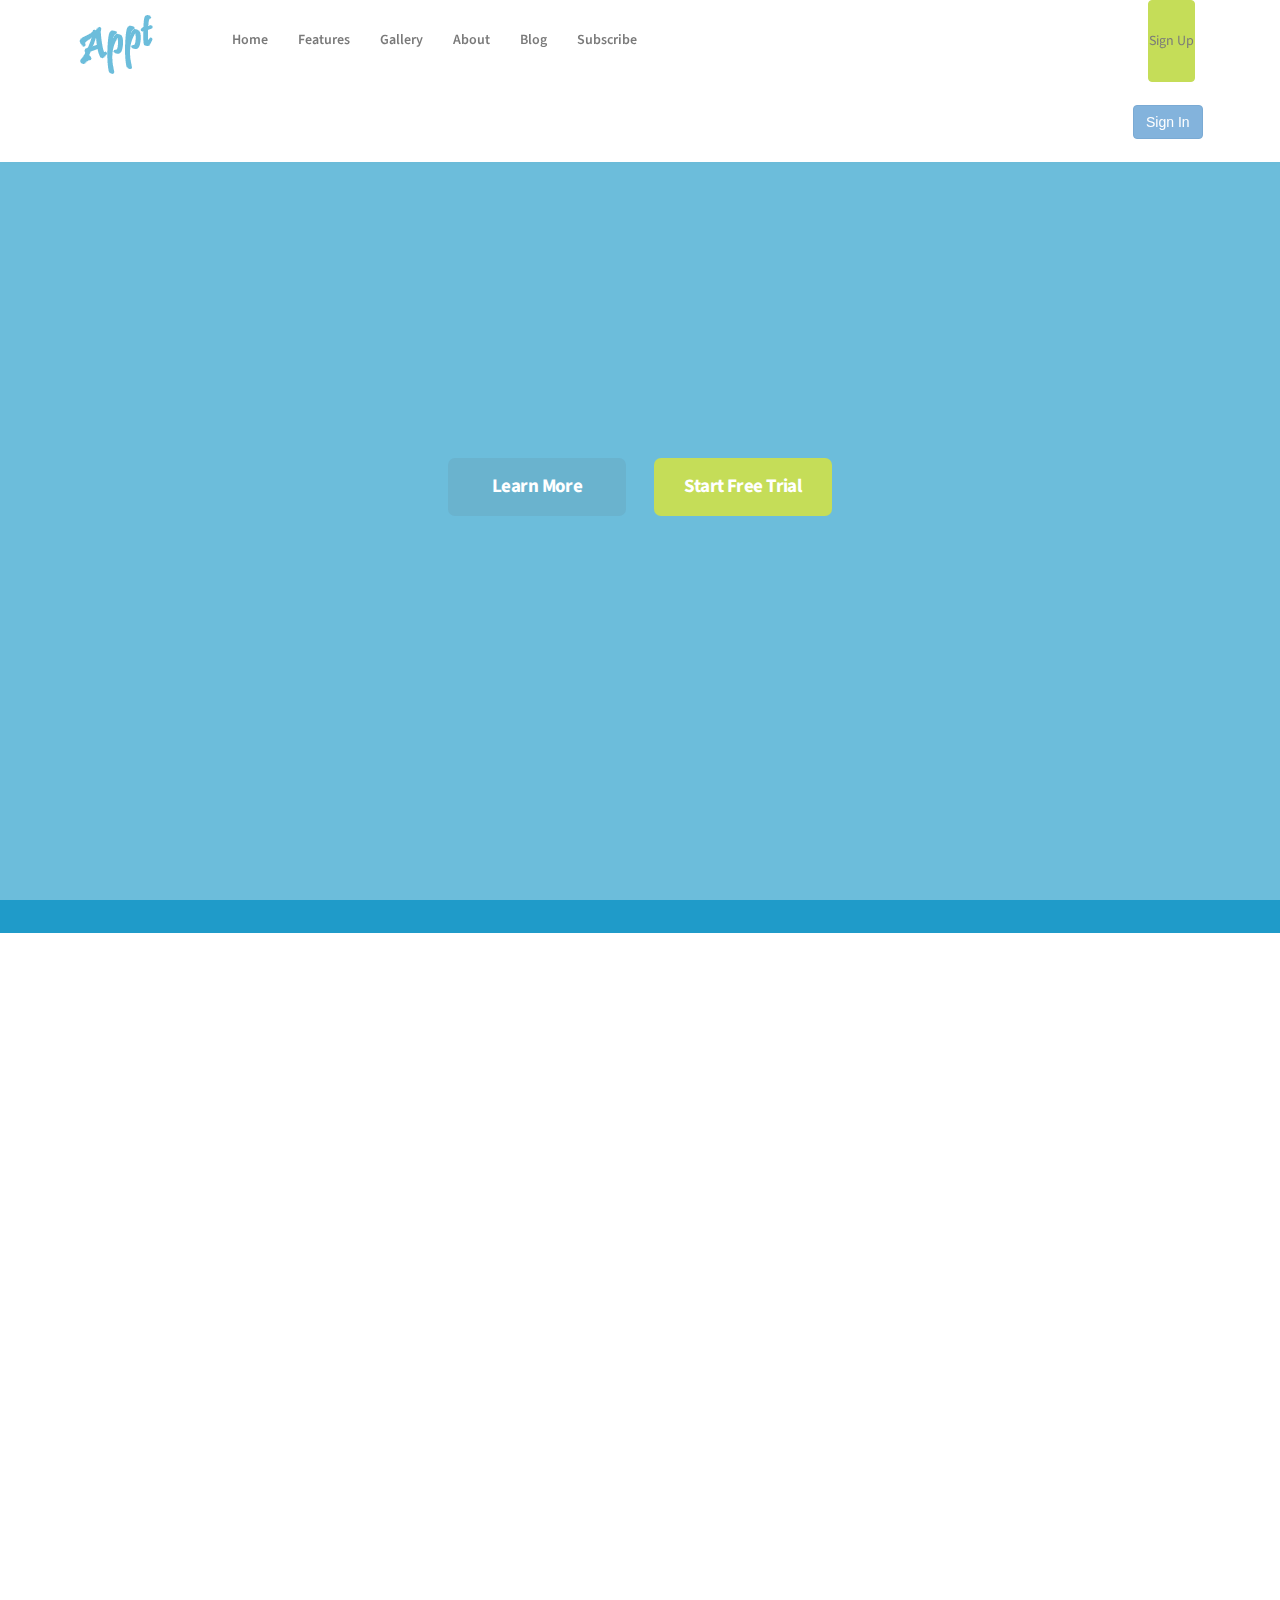
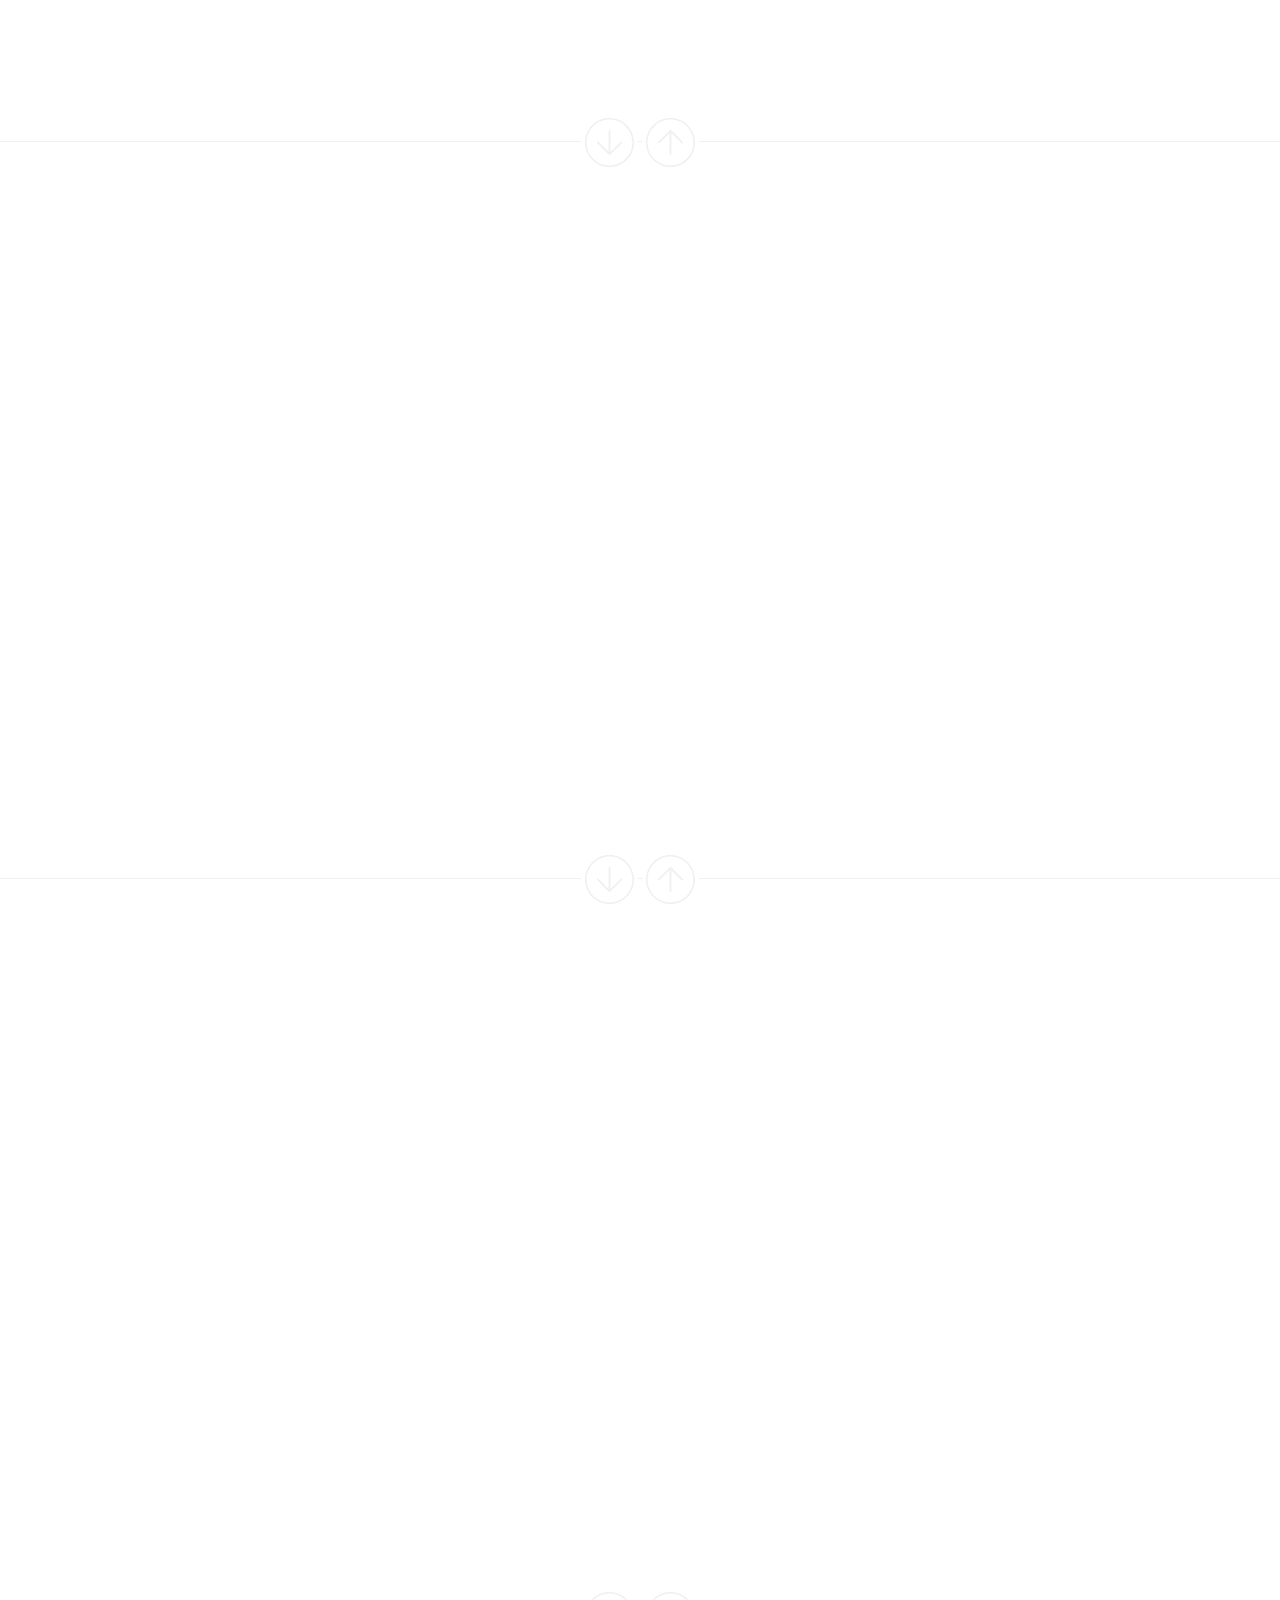
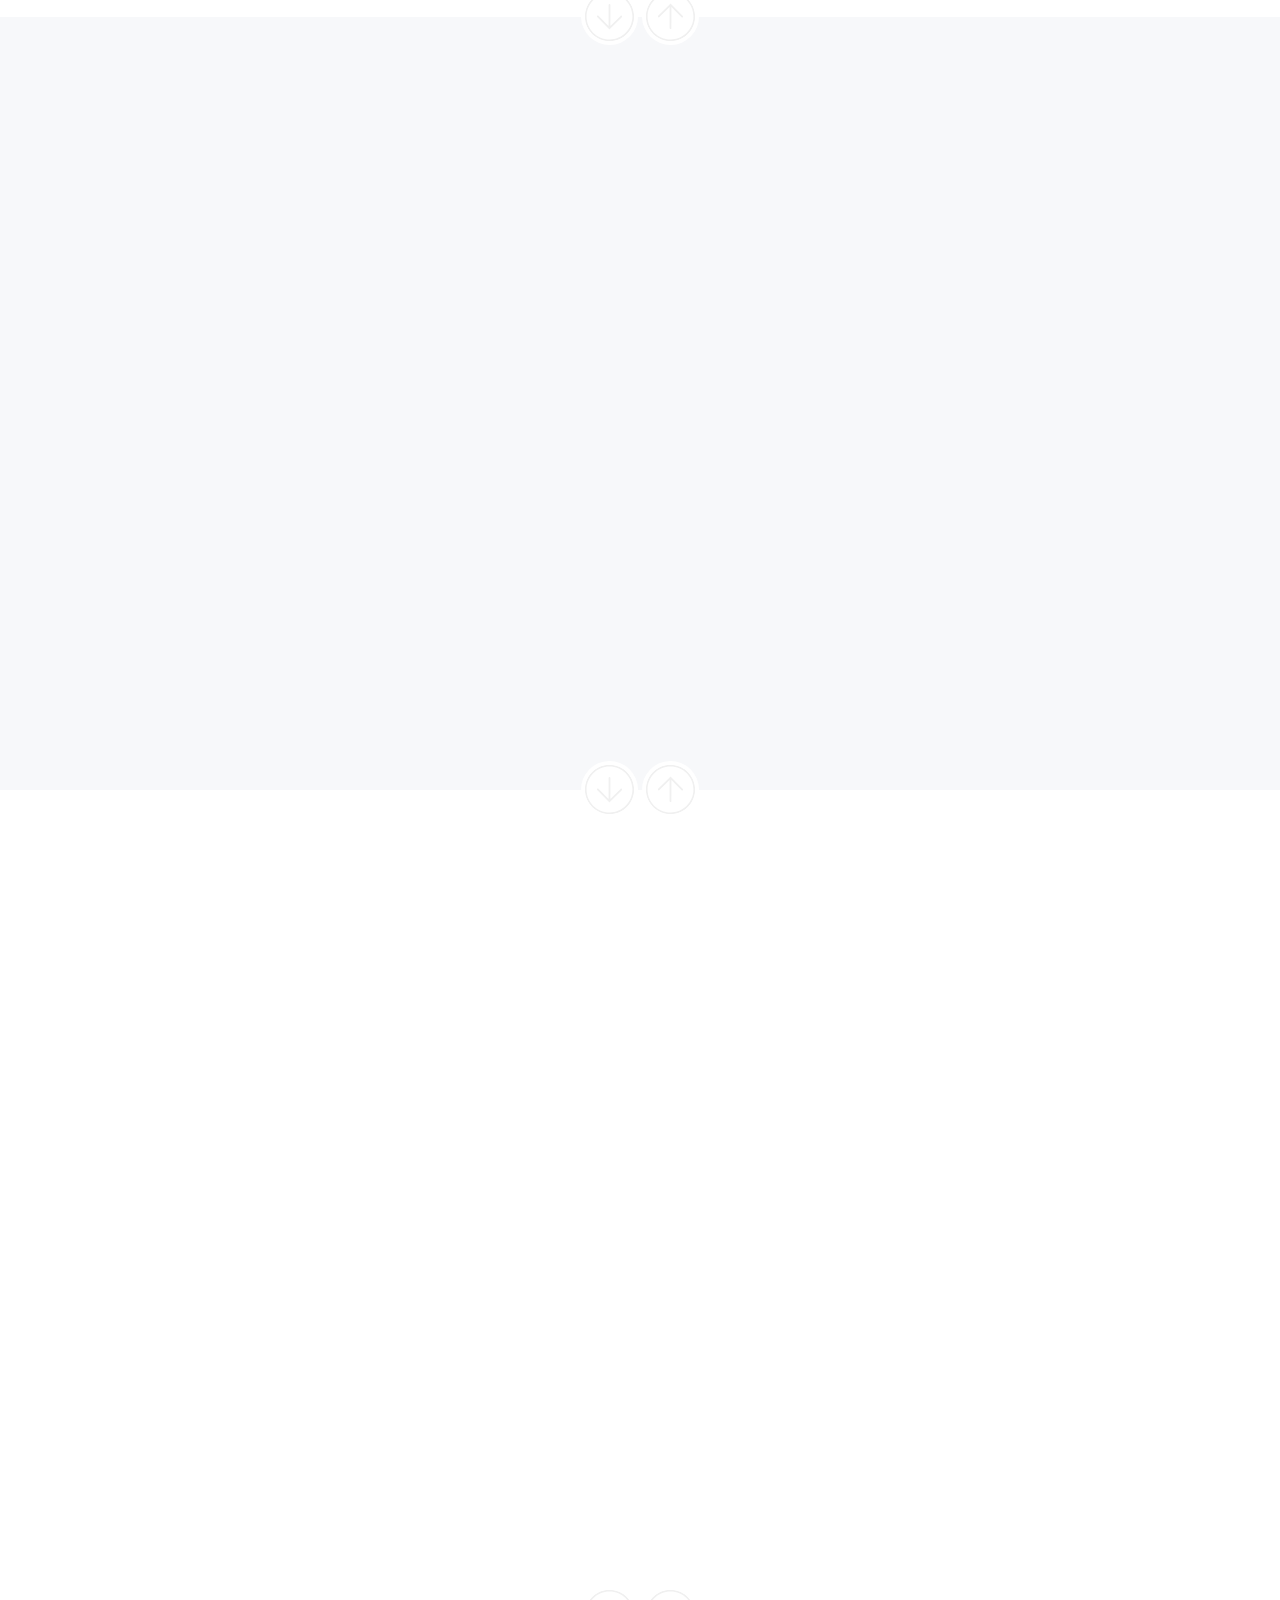
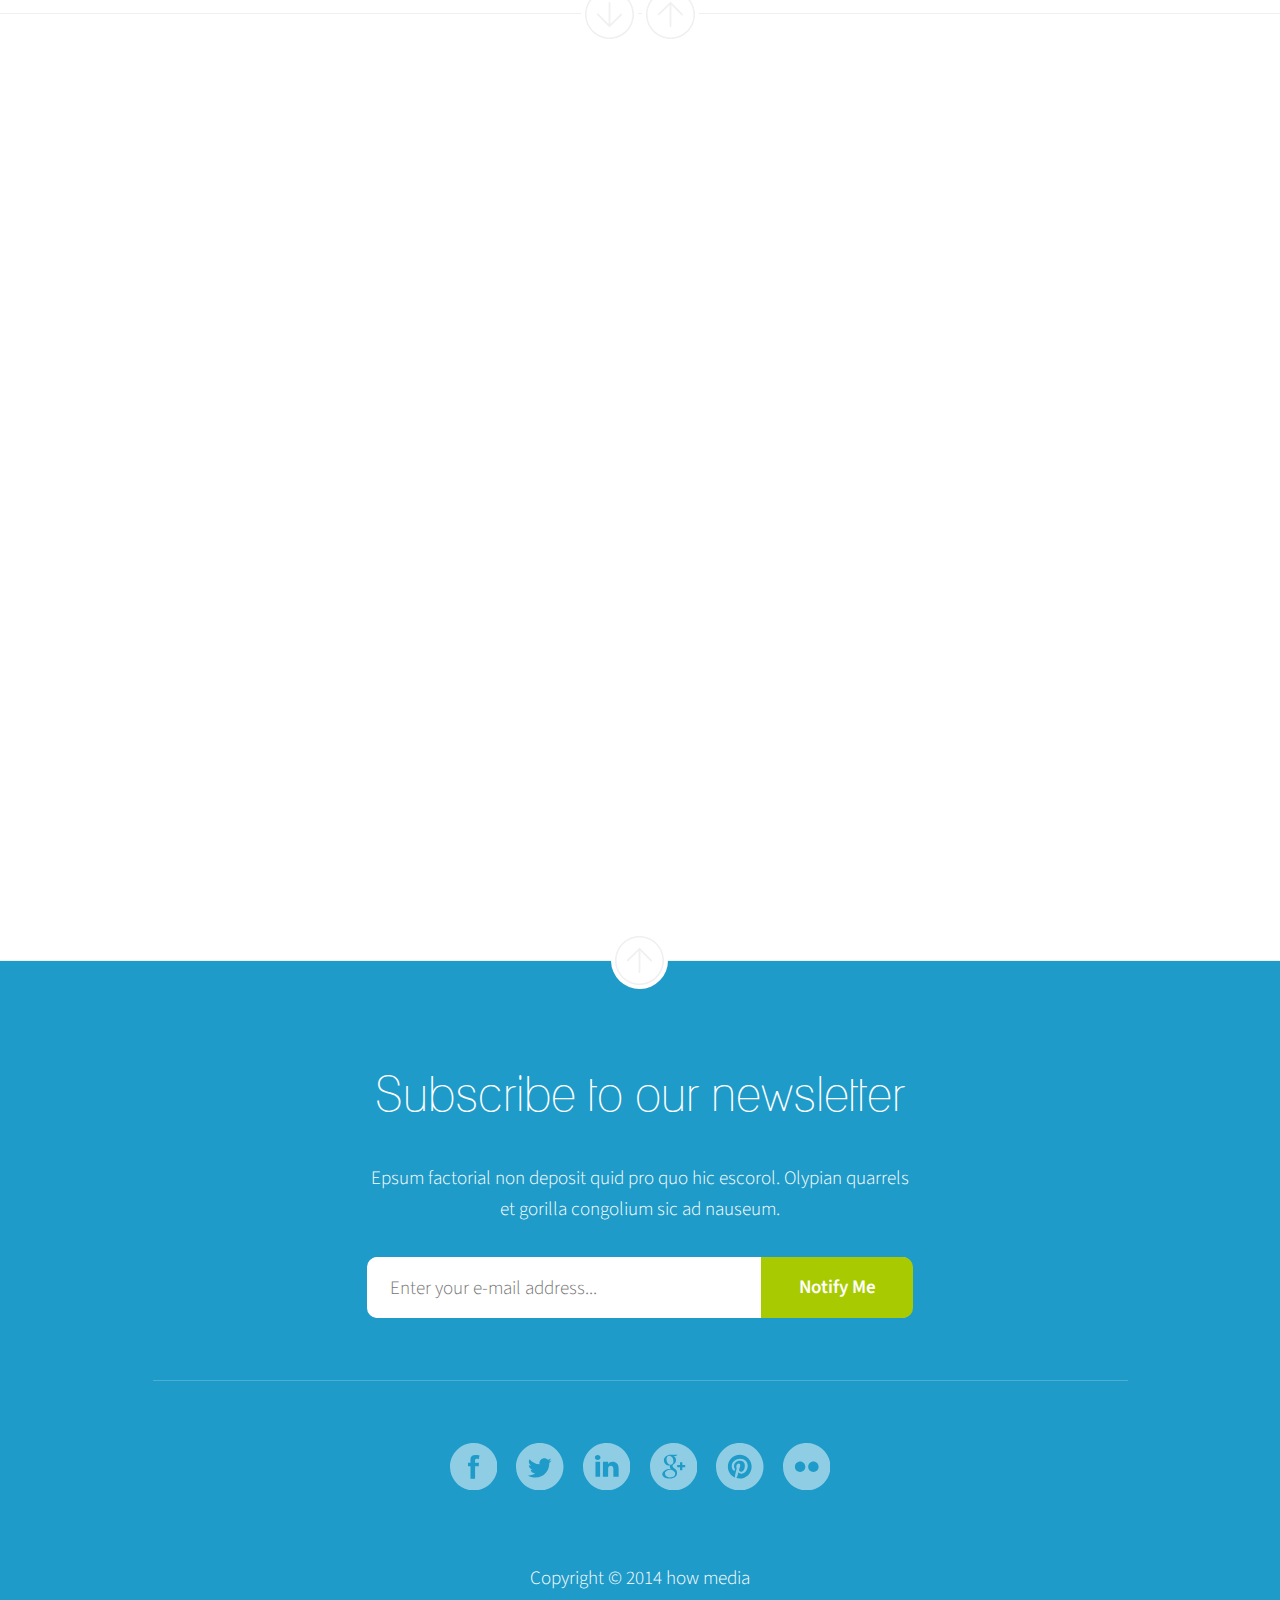
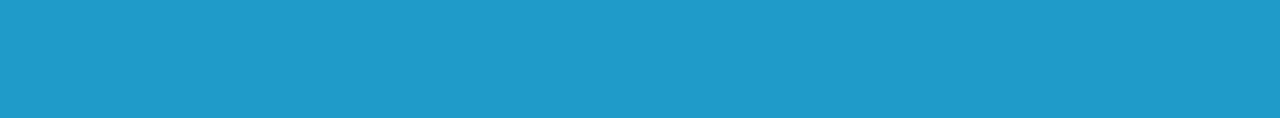
<file: template/index.html>
<!DOCTYPE html>
<html>
<head>
    <title>Appt - Appointment scheduling made simple</title>
    <meta http-equiv="Content-Type" content="text/html; charset=UTF-8"/>  
    <meta name="viewport" content="width=device-width, initial-scale=1, maximum-scale=1">
    
    <!-- CSS Files comes here -->
    <link href="css/bootstrap.css" rel="stylesheet" media="screen">
    <link href="css/style.css" rel="stylesheet" media="screen">
    <link href="css/animate.css" rel="stylesheet" media="screen">
    <link href="css/owl.carousel.css" rel="stylesheet" media="screen">
    <link href="css/owl.theme.css" rel="stylesheet" media="screen">
    <link href="css/nivo-lightbox.css" rel="stylesheet" media="screen">
    <link href="css/nivo_lightbox_themes/default/default.css" rel="stylesheet" media="screen">
    <link href="css/colors/green.css" rel="stylesheet" media="screen">
    <link href="css/responsive.css" rel="stylesheet" media="screen">
    
    <!-- Google fonts -->
    <link href="http://fonts.googleapis.com/css?family=Source+Sans+Pro:200,300,400,600,700,900,200italic,300italic,400italic,600italic,700italic,900italic" rel="stylesheet" type="text/css">
    
    <!-- Modernizer and IE specyfic files -->  
    <script src="js/modernizr.custom.js"></script>
      
    <!-- HTML5 shim and Respond.js IE8 support of HTML5 elements and media queries -->
    <!--[if lt IE 9]>
      <script src="js/html5shiv.js"></script>
      <script src="js/respond.min.js"></script>
    <![endif]-->
    
    <!--[if IE 9]>
     <link href="css/ie.css" rel="stylesheet" media="screen">
    <![endif]-->
    
    <!-- HTML5 shim and Respond.js IE8 support of HTML5 elements and media queries -->
    <!--[if lt IE 9]>
     <script src="js/html5shiv.js"></script>
     <script src="js/respond.min.js"></script>
     <![endif]-->
    
    <!--[if IE 9]>
     <link href="css/ie.css" rel="stylesheet" media="screen">
     <![endif]-->
    
  </head>
  

  <body>

    <!--###############################-->
    <!--PRELOADER #####################-->
    <!--###############################-->
    
    <div id="preloader">
        <div id="status">
            <div class="spinner">
                <div class="bounce1"></div>
                <div class="bounce2"></div>
                <div class="bounce3"></div>
            </div>
        </div>
    </div>

    <!-- Start Header
    ================================================== -->
    <header id="header" class="navbar navbar-inverse navbar-fixed-top" role="banner">
      <div class="container">
        <div class="navbar-header">
          <button class="navbar-toggle" type="button" data-toggle="collapse" data-target=".bs-navbar-collapse">
            <span class="sr-only">Toggle navigation</span>
            <span class="icon-bar"></span>
            <span class="icon-bar"></span>
            <span class="icon-bar"></span>
          </button>
          <!-- Your Logo -->
          <a href="#" class="navbar-brand"><img src="images/logo_dark.png" alt="" /></a>
        </div>
        <!-- Start Navigation -->
        <nav class="collapse navbar-collapse bs-navbar-collapse" role="navigation">
          <ul class="nav navbar-nav">
            <li>
              <a href="#" id="home_link">Home</a>
            </li>
            <li>
              <a href="#features" id="features_link">Features</a>
            </li>
            <li>
              <a href="#gallery">Gallery</a>
            </li>
            <li>
              <a href="#text">About</a>
            </li>
            <li>
              <a href="#" id="blog_link">Blog</a>
            </li>
            <li>
              <a href="#" id="newsletter_link">Subscribe</a>
            </li>
          </ul>
          <ul class="nav navbar-nav navbar-right hidden-sm">
            <li>
            <a href="signup.html" class="btn btn-success">Sign Up</a>
              <button type="button" class="btn btn-primary">Sign In</button>
            </li>
          </ul>
        </nav>
      </div>
    </header>
    <!-- ==================================================
    End Header -->


    <!--###############################-->
    <!--HOME ##########################-->
    <!--###############################-->

    <section id="home">
    <div class="container">
        <div class="row">
            <div id="homescreen" class="col-sm-10 col-sm-offset-1 col-md-10 col-md-offset-1 col-lg-10 col-lg-offset-1">
                 <div id="logo"><a href="#home"><img src="images/logo.png" alt="logo"></a></div>
                 <div id="logo_header"><h5>Appointments made simple</h5></div>
                 <div id="slogan"><h1>Appt is an easy, online appointment scheduler for your business.</h1></div>
                 <a href="#" class="cta1" id="button_more">Learn More</a>
                 <a href="#" class="cta2" id="button_download">Start Free Trial</a>
                 <img src="images/homescreen.png" class="img-responsive" id="home_image" alt="img">
            </div> <div class="clearfix"></div>
        </div>
    </div>
    </section>
    
    
    <!--###############################-->
    <!--ABOUT #########################-->
    <!--###############################-->
    
    <section id="about">
        <div class="container">
            
            <div class="row" id="about_intro">
                <div class="col-sm-6 col-sm-offset-3 col-md-6 col-md-offset-3 col-lg-6 col-lg-offset-3" >
                    
                    <h2>Built for simplicity</h2>
                    <p>We've made Appt as easy to use as possible, allowing you to concentrate on the most important aspects of your business.</p>
                    
                </div>
            </div>
            
            <div class="row" >
                
                <div class="col-sm-4 col-md-4 col-lg-4" id="service_1">
                    <svg viewBox="0 0 32 32" class="services_icon"><use xlink:href="#globe"></use></svg>
                    <h3>Book Anywhere</h3>
                    <p>Epsum factorial non deposit quid pro quo hic escorol. Olypian quarrels et gorilla congolium sic ad nauseum.
                    </p>
                </div>
                
                <div class="col-sm-4 col-md-4 col-lg-4" id="service_2">
                    <svg viewBox="0 0 32 32" class="services_icon"><use xlink:href="#speed"></use></svg>
                    <h3>Save Time</h3>
                    <p>Epsum factorial non deposit quid pro quo hic escorol. Olypian quarrels et gorilla congolium sic ad nauseum.
                    </p>
                </div>
                
                <div class="col-sm-4 col-md-4 col-lg-4" id="service_3">
                    <svg viewBox="0 0 32 32" class="services_icon"><use xlink:href="#alarm-clock"></use></svg>
                    <h3>Reduce No Shows</h3>
                    <p>Epsum factorial non deposit quid pro quo hic escorol. Olypian quarrels et gorilla congolium sic ad nauseum.
                    </p>
                </div>
                
            </div>
    
        </div>
    </section>
    
    
    <!--Arrows-->
    <section class="arrows_box">
    <div class="arrows">
        <svg viewBox="0 0 32 32" class="arrow_down" id="about_arrow_next">
            <use xlink:href="#right-arrow"></use></svg>
        <svg viewBox="0 0 32 32" class="arrow_up" id="about_arrow_back">
            <use xlink:href="#left-arrow"></use></svg>
    </div>
    </section>
    <!--######-->


    <!--###############################-->
    <!--Features 1 ####################-->
    <!--###############################-->
    
    <section id="features_1">
        <div class="container">
            <div class="row"  >
                <div class="col-sm-6 col-md-6  col-lg-6">
                  <img src="images/features1b.png" class="img-responsive image_back" id="features1a_image" alt="img">
                  <img src="images/features1a.png" class="img-responsive image_front" id="features1b_image" alt="img">
                </div>
                
                <div class="col-sm-6 col-md-6 col-lg-6" id="features_1_content">
                    <h2>Detailed documentation</h2>
                    <p>Epsum factorial non deposit quid pro quo hic escorol. Olypian quarrels et gorilla congolium sic ad nauseum.
                    </p>
                    <div class="feature">
                        <svg viewBox="0 0 32 32" class="feature_icon">
                        <use xlink:href="#graph-pie1"></use></svg>
                        <div>
                            <h4>Beautiful, modern design</h4>
                            <p>Epsum factorial non deposit quid pro quo<br>hic escorol.</p>
                        </div>
                    </div>
                    
                    <div class="feature">
                        <svg viewBox="0 0 32 32" class="feature_icon">
                            <use xlink:href="#joystick"></use></svg>
                        <div>
                            <h4>Easy to set up</h4>
                            <p>Epsum factorial non depositquid pro quo<br>hic escorol.</p>
                        </div>
                    </div>


                </div>
                
            </div>
            
        </div>
       
    </section>

    <!--Arrows-->
    <section class="arrows_box">
        <div class="arrows">
            <svg viewBox="0 0 32 32" class="arrow_down" id="features_1_arrow_next">
                <use xlink:href="#right-arrow"></use></svg>
            <svg viewBox="0 0 32 32" class="arrow_up" id="features_1_arrow_back">
                <use xlink:href="#left-arrow"></use></svg>
        </div>
    </section>
    <!--######-->
    

    <!--###############################-->
    <!--Features 2 ####################-->
    <!--###############################-->

    <section id="features_2">
        <div class="container">
            <div class="row">
                
                <div class="col-sm-6 col-md-6 col-lg-6" id="features_2_content">
                    <h2>All you want from an app</h2>
                    <p>Epsum factorial non deposit quid pro quo hic escorol. Olypian quarrels et gorilla congolium sic ad nauseum.
                    </p>
                    <div class="feature">
                        <svg viewBox="0 0 32 32" class="feature_icon">
                            <use xlink:href="#ribbon"></use></svg>
                        <div>
                            <h4>Video background</h4>
                            <p>Epsum factorial non deposit quid pro quo<br>hic escorol.</p>
                        </div>
                    </div>
                    
                    <div class="feature">
                        <svg viewBox="0 0 32 32" class="feature_icon">
                            <use xlink:href="#rotate"></use></svg>
                        <div>
                            <h4>Cool animations</h4>
                            <p>Epsum factorial non depositquid pro quo<br>hic escorol.</p>
                        </div>
                    </div>
                    
                </div>
                
                
                <div class="col-sm-6 col-md-6  col-lg-6" >
                    <img src="images/features2b.png" class="img-responsive image_back" id="features2a_image" alt="img">
                    <img src="images/features2a.png" class="img-responsive image_front" id="features2b_image" alt="img">
                </div>

            </div>
            
        </div>
        
    </section>


    <!--Arrows-->
    <section class="arrows_box arrows_no_border">
        <div class="arrows">
            <svg viewBox="0 0 32 32" class="arrow_down" id="features_2_arrow_next">
                <use xlink:href="#right-arrow"></use></svg>
            <svg viewBox="0 0 32 32" class="arrow_up" id="features_2_arrow_back">
                <use xlink:href="#left-arrow"></use></svg>
        </div>
    </section>
    <!--######-->


    <!--###############################-->
    <!--Features 3 ####################-->
    <!--###############################-->

    <section id="features_3">
        <div class="container">
            <div class="row" id="features_3_intro">
                <div class="col-sm-6 col-sm-offset-3 col-md-6 col-md-offset-3 col-lg-6 col-lg-offset-3" >
                    <h2>Awesome Features</h2>
                    <p>Epsum factorial non deposit quid pro quo hic escorol. Olypian quarrels et gorilla congolium sic ad nauseum.
                    </p>
                </div>
            </div>
            
            <div class="row" >
                <div class="col-sm-4 col-md-4 ol-lg-4" id="features_3_content_left">
                    
                    <div class="feature">
                        <h4>Awesome Features</h4>
                        <p>Epsum factorial non deposit quid pro quo hic escorol. Olypian quarrels et gorilla congolium sic ad nauseum.
                        </p>
                    </div>
                    
                    <div class="feature">
                        <h4>Awesome Features</h4>
                        <p>Epsum factorial non deposit quid pro quo hic escorol. Olypian quarrels et gorilla congolium sic ad nauseum.
                        </p>
                    </div>
                    
                </div>
            
                <div class="col-sm-4 col-md-4 ol-lg-4" id="features_3_content_center">
                    <img src="images/features3.png" class="img-responsive" id="features3_image" alt="img">
                </div>

                <div class="col-sm-4 col-md-4 ol-lg-4" id="features_3_content_right">
                    
                    <div class="feature">
                        <h4>Awesome Features</h4>
                        <p>Epsum factorial non deposit quid pro quo hic escorol. Olypian quarrels et gorilla congolium sic ad nauseum.
                        </p>
                    </div>
                    
                    <div class="feature">
                        <h4>Awesome Features</h4>
                        <p>Epsum factorial non deposit quid pro quo hic escorol. Olypian quarrels et gorilla congolium sic ad nauseum.
                        </p>
                    </div>
                    
                </div>
           
            </div>
            
        </div>
    </section>


    <!--Arrows - version with custom background color to match section above-->
    <section class="arrows_box arrows_box_bg arrows_no_border">
        <div class="arrows">
            <svg viewBox="0 0 32 32" class="arrow_down" id="features_3_arrow_next">
                <use xlink:href="#right-arrow"></use></svg>
            <svg viewBox="0 0 32 32" class="arrow_up" id="features_3_arrow_back">
                <use xlink:href="#left-arrow"></use></svg>
        </div>
    </section>
    <!--######-->


    <!--###############################-->
    <!--Gallery #######################-->
    <!--###############################-->

    <section id="gallery">
        <div class="container">
            <div class="row" id="gallery_intro">
                <div class="col-sm-6 col-sm-offset-3 col-md-6 col-md-offset-3 col-lg-6 col-lg-offset-3" >
                    
                    <h2>Screenshots Gallery</h2>
                    <p>Epsum factorial non deposit quid pro quo hic escorol. Olypian quarrels et gorilla congolium sic ad nauseum.
                    </p>
                    
                </div>
            </div>
            
            <div class="row" id="gallery_carousel">
                <div class="col-sm-12 col-md-12 col-lg-12" >
                    <div id="owl-gallery" class="owl-carousel">
                        <div class="item"><a href="images/gallery1.jpg" data-lightbox-gallery="gallery1" data-lightbox-hidpi="images/gallery1@2x.jpg"><img src="images/gallery1.jpg" class="img-responsive img-rounded" alt="img"></a></div>
                        <div class="item"><a href="images/gallery2.jpg" data-lightbox-gallery="gallery1" data-lightbox-hidpi="images/gallery2@2x.jpg"><img src="images/gallery2.jpg" class="img-responsive img-rounded" alt="img"></a></div>
                        <div class="item"><a href="images/gallery3.jpg" data-lightbox-gallery="gallery1" data-lightbox-hidpi="images/gallery3@2x.jpg"><img src="images/gallery3.jpg" class="img-responsive img-rounded" alt="img"></a></div>
                        <div class="item"><a href="images/gallery4.jpg" data-lightbox-gallery="gallery1" data-lightbox-hidpi="images/gallery4@2x.jpg"><img src="images/gallery4.jpg" class="img-responsive img-rounded" alt="img"></a></div>
                        <div class="item"><a href="images/gallery5.jpg" data-lightbox-gallery="gallery1" data-lightbox-hidpi="images/gallery5@2x.jpg"><img src="images/gallery5.jpg" class="img-responsive img-rounded" alt="img"></a></div>
                        <div class="item"><a href="images/gallery6.jpg" data-lightbox-gallery="gallery1" data-lightbox-hidpi="images/gallery6@2x.jpg"><img src="images/gallery6.jpg" class="img-responsive img-rounded" alt="img"></a></div>
                        <div class="item"><a href="images/gallery7.jpg" data-lightbox-gallery="gallery1" data-lightbox-hidpi="images/gallery7@2x.jpg"><img src="images/gallery7.jpg" class="img-responsive img-rounded" alt="img"></a></div>
                        <div class="item"><a href="images/gallery8.jpg" data-lightbox-gallery="gallery1" data-lightbox-hidpi="images/gallery8@2x.jpg"><img src="images/gallery8.jpg" class="img-responsive img-rounded" alt="img"></a></div>
                        <div class="item"><a href="images/gallery9.jpg" data-lightbox-gallery="gallery1" data-lightbox-hidpi="images/gallery9@2x.jpg"><img src="images/gallery9.jpg" class="img-responsive img-rounded" alt="img"></a></div>
                        <div class="item"><a href="images/gallery10.jpg" data-lightbox-gallery="gallery1" data-lightbox-hidpi="images/gallery10@2x.jpg"><img src="images/gallery10.jpg" class="img-responsive img-rounded" alt="img"></a></div>
                    </div>
                </div>
            </div>
            
        </div>
    </section>
    
    
    <!--Arrows-->
    <section class="arrows_box">
        <div class="arrows">
            <svg viewBox="0 0 32 32" class="arrow_down" id="gallery_arrow_next">
                <use xlink:href="#right-arrow"></use></svg>
            <svg viewBox="0 0 32 32" class="arrow_up" id="gallery_arrow_back">
                <use xlink:href="#left-arrow"></use></svg>
        </div>
    </section>
    <!--######-->
    
    
    <!--###############################-->
    <!--Dev Blog ######################-->
    <!--###############################-->
    
    <section id="dev_blog">
        <div class="container">
            <div class="row" id="dev_blog_intro">
                <div class="col-sm-6 col-sm-offset-3 col-md-6 col-md-offset-3 col-lg-6 col-lg-offset-3" >
                    
                    <h2>Appt Blog</h2>
                    <p>Read Appt news, insights and general nonesence here.</p>
                    
                </div>
                
            </div>
            <div class="row" id="dev_blog_content">
                <div class="col-sm-10 col-sm-offset-1 col-md-10 col-md-offset-1 col-lg-10 col-lg-offset-1" id="dev_blog_posts">
                    <div class="dev_blog_post">
                        <h3><a href="single_post.html">Interview with Designer: Justin Mezzell</a></h3>
                        <h6>Mat Przegietka&nbsp;&nbsp; • &nbsp;&nbsp;February 6, 2014&nbsp;&nbsp; • &nbsp;&nbsp;5 Comments</h6>
                    </div>
                    
                    <div class="dev_blog_post">
                        <h3><a href="single_post.html">Compact and Elegant Side Menus in Website Designs</a></h3>
                        <h6>Mat Przegietka&nbsp;&nbsp; • &nbsp;&nbsp;February 1, 2014&nbsp;&nbsp; • &nbsp;&nbsp;5 Comments
                        </h6>
                    </div>
                    
                    <div class="dev_blog_post">
                        <h3><a href="single_post.html">Time-Saving Tools and Resources for Freelance Designers</a></h3>
                        <h6>Mat Przegietka&nbsp;&nbsp; • &nbsp;&nbsp;January 20, 2014&nbsp;&nbsp; • &nbsp;&nbsp;2 Comments
                        </h6>
                    </div>
                    
                    
                    
                </div>
                
                <a href="blog.html" class="cta2" id="button_blog">More posts</a>
                
            
            </div>
        </div>
    </section>
    
    
    <!--Arrows - single arrow wersion-->
    <section class="arrows_box">
        <div class="arrow_single">
            <svg viewBox="0 0 32 32" class="arrow_up" id="dev_blog_arrow_back">
                <use xlink:href="#left-arrow"></use></svg>
        </div>
    </section>
    <!--######-->
    
    
    
    <!--###############################-->
    <!--Newsletter and Footer #########-->
    <!--###############################-->
    
    <section id="footer">
        <div class="container">
            <div class="row" id="newsletter">
                <div class="col-sm-6 col-sm-offset-3 col-md-6 col-md-offset-3 col-lg-6 col-lg-offset-3" >
                    
                    <h2>Subscribe to our newsletter</h2>
                    <p>Epsum factorial non deposit quid pro quo hic escorol. Olypian quarrels et gorilla congolium sic ad nauseum.
                    </p>
                    
                    <div id="newsletter_form">
                        <form action="http://www.shegy.nazwa.pl/themeforest/hype/ios/solid/php/send.php" method="post" class="subscribe-form" id="subscribe-form">
                            <input type="email" name="email" class="subscribe-input" placeholder="Enter your e-mail address..."  required>
                                <button type="submit" class="subscribe-submit">Notify Me</button>
                        </form>
                    </div>
                    <div id="preview"></div>
                    
                </div>
            </div>
           
           <div class="row">
               <div class="col-sm-10 col-sm-offset-1 col-md-10 col-md-offset-1 col-lg-10 col-lg-offset-1" id="share">
                   
                   <div id="social_icons">
                       <ul>
                           <li><svg viewBox="0 0 32 32" id="fb_icon" onclick="location.href='#'"><use xlink:href="#facebook"></use></svg></li>
                           <li><svg viewBox="0 0 32 32" id="tw_icon" onclick="location.href='#''"><use xlink:href="#twitter"></use></svg></li>
                           <li><svg viewBox="0 0 32 32" id="in_icon" onclick="location.href='#'"><use xlink:href="#linkedin"></use></svg></li>
                           <li><svg viewBox="0 0 32 32" id="g_icon" onclick="location.href='#'"><use xlink:href="#google-plus"></use></svg></li>
                           <li><svg viewBox="0 0 32 32" id="pin_icon" onclick="location.href='#'"><use xlink:href="#pinterest"></use></svg></li>
                           <li><svg viewBox="0 0 32 32" id="fli_icon" onclick="location.href='#'"><use xlink:href="#flickr"></use></svg></li>
                       </ul>
                   </div>
                   
                   <p>Copyright &copy; 2014 how media</p>
     
               </div>
           </div>
           
        </div>
    </section>

    <!-- JavaScript plugins comes here -->
    <script src="js/jquery-2.0.3.min.js"></script>
    <script src="js/bootstrap.js"></script>
    <script src="js/jquery.easing.min.js"></script>
    <script src="js/jquery.scrollTo.js"></script>
    <script src="js/jquery.form.js"></script>
    <script src="js/main.js"></script>
    <script src="js/retina.js"></script>
    <script src="js/waypoints.min.js"></script>
    <script src="js/owl.carousel.min.js"></script>
    <script src="js/nivo-lightbox.min.js"></script>
    <script type="text/javascript">
        $('document').ready(function(){
                $('#subscribe-form').ajaxForm( {
                target: '#preview',
                success: function() { 
                      $('#subscribe-form').slideUp('slow');
                      $('#preview').css({"opacity":"1"});
                    }
                });
            });
    </script>
    <script>
        var url ='images/icons.svg';
        var c=new XMLHttpRequest(); c.open('GET', url, false); c.setRequestHeader('Content-Type', 'text/xml'); c.send();
        document.body.insertBefore(c.responseXML.firstChild, document.body.firstChild)
    </script>


  </body>
</html>
</file>
<file: template/css/colors/green.css>
/*######################################*/
/*Colors for the template */
/*######################################*/

body {
    background-color: white;
}

#home, #footer {
    background-color: #1f9bc9;
}

.cta1 {
    background-color:#1c8bb5;
}





.subscribe-submit, 
.subscribe-submit:active, 
.spinner > div,
.owl-theme .owl-controls .owl-page.active span,
.owl-theme .owl-controls.clickable .owl-page:hover span,
.cta2 {
    background-color: #a7cb00;
}






#fb_icon:hover,
#tw_icon:hover, 
#in_icon:hover, 
#g_icon:hover, 
#pin_icon:hover, 
#fli_icon:hover,
.services_icon {
    fill:#a7cb00;
}





#fb_icon, 
#tw_icon, 
#in_icon, 
#g_icon, 
#pin_icon, 
#fli_icon {
    fill: rgba(255,255,255,0.5);
}





#preview {
    background-color:#fffcd2;
}

h3 {
    color:black;
}

h4 {
    color:#a7cb00;
}

.feature_icon {
    fill:#d8d8d8;
}

.arrow_up,
.arrow_down {
    fill:#f0f0f0;
}

.arrow_down:hover,
.arrow_up:hover {
    fill:#dddddd;
}

#features_3, .arrows_box_bg {
    background-color:#f7f8fa;
}

.owl-theme .owl-controls .owl-page span{
	background-color: #d8d8d8;
}





#blog_header{
    background-color: #1f9bc9;
}

#pagination a.active h3, .dev_blog_post a, .comment a  {
    color:#a7cb00
}

.comment {
    background-color: #f7f8fa;
}
</file>
<file: template/css/responsive.css>
@media (min-width: 1200px) {
    html {
        font-size: 118.75%;
    }
}

@media (min-width: 768px) and (max-width: 991px) {
    html {
        font-size: 81.25%;
    }
}

@media (max-width: 767px) {
    html {
        font-size: 81.25%;
    }
    
    #home_content {
    text-align:center;
    position:fixed;
    top: 2em;
    left: 0;
    margin: 0;
    height:auto;
    width:auto;
    }
    
    #features_1, #features_2 {
    text-align:center;
    }
    

    .feature_icon {
    float:none;
    width:3rem;
    height:3rem;
    margin-bottom: 1rem;
    margin-right:0;
    }

    
    #about {
    margin-bottom:4.568em;
    }
    
    p {
        font-size: 1.5rem;
    }
    h4 {
        font-size: 1.5rem;
    }
    #features_3 {
        height:auto;
    }
    #features_3_content_left {
        text-align:center;
        padding-bottom:6.5rem;
        padding-right:1rem;
    }

    #features_3_content_right {
        text-align:center;
        padding-left:1rem;

    }

    #features_3_content_center img{
        text-align:center;
        margin-left:auto;
        margin-right:auto;
    }
    
    #blog_header {
        text-align:center;
        height:auto;
        width:auto;
    }
    
    #title, #logo_blog {
        text-align: center;
    }
    
    #button_back {float:none;}


}

@media (max-width: 480px) {
    html {
        font-size: 62.5%;
    }
    p {
        font-size: 1.5rem;
    }

    h1 {font-size:3rem;}
    #logo_header {margin-bottom:2em }

    #counter_box {
        margin-bottom:2em;
    }

}
</file>
<file: template/css/style.css>
/*######################################*/
/*RESET ################################*/
/*######################################*/

body,div,dl,dt,dd,ul,ol,li,h1,h2,h3,h4,h5,h6,pre,form,fieldset,p,blockquote,hr,th,td {
	margin:0; 
	padding:0;
}





/*######################################*/
/*TYPOGRAPHY ###########################*/
/*######################################*/

@font-face{ 
	font-family: 'Lane';
	src: url('fonts/LANENAR_-webfont.eot');
	src: url('fonts/LANENAR_-webfont86d7.eot?iefix') format('eot'),
	     url('fonts/LANENAR_-webfont.woff') format('woff'),
	     url('fonts/LANENAR_-webfont.ttf') format('truetype'),
	     url('fonts/LANENAR_-webfont.svg#webfont') format('svg');
}

html {
	-webkit-font-smoothing: antialiased;
}

html {
	font-size: 100%;
}

p {
    font-size: 1rem;
	line-height: 1.625em;
    font-family: 'Source Sans Pro', sans-serif;
    font-weight: 300;
}

a {
    font-size: 1em;
	line-height: 1.625rem;
    font-family: 'Source Sans Pro', sans-serif;
    font-weight: 600;
    text-decoration:none;
}

a:hover {
    text-decoration:none;
}

h1,h2,h3 {
    font-family: 'Lane', sans-serif;
    font-weight: normal;
}

h1 {
    font-size:3rem;
    line-height:3.5rem;
}

h2 {
    font-size:2.5rem;
    line-height:3.6rem;
    margin-bottom:1.7rem;
}

h3 {
    font-size:1.7rem;
    line-height:2.25rem;
}

h4 {
    font-family: 'Source Sans Pro', sans-serif;
    font-size:1rem;
    line-height: 1.625rem;
    font-weight:600;
}

h5 {
    font-family: 'Source Sans Pro', sans-serif;
    font-size:0.8125rem;
    line-height: 1rem;
    font-weight:300;
    color:white;
    text-transform:uppercase;
}

h6 {
    font-family: 'Source Sans Pro', sans-serif;
    font-size:0.75rem;
    line-height: 2.5rem;
    font-weight:600;
}

ul {
    list-style:none
}

li {
    /*margin-top:1.625em;*/
}

li a {
    display:inline;
}

hr {
    margin-top:6rem;
    margin-bottom:6rem;
}

hr.thin {
    margin-top:3rem;
    margin-bottom:3rem;
}





/*######################################*/
/*BUTTONS ############################*/
/*######################################*/

.cta1 {
    display:inline-block;
	color:white;
	font-family: 'Source Sans Pro', sans-serif;
	font-size:1rem;
	font-weight:700;
	font-style:normal;
	padding-top:1rem;
    padding-bottom:1.1rem;
	width:9.375rem;
    line-height:1rem;
	text-decoration:none;
	text-align:center;
    margin-left:0.625rem;
    margin-right:0.625rem;
    margin-top:1.4rem;
    letter-spacing:-0.03rem;
    -webkit-border-top-left-radius:7px;
	-moz-border-radius-topleft:7px;
	border-top-left-radius:7px;
	-webkit-border-top-right-radius:7px;
	-moz-border-radius-topright:7px;
	border-top-right-radius:7px;
	-webkit-border-bottom-right-radius:7px;
	-moz-border-radius-bottomright:7px;
	border-bottom-right-radius:7px;
	-webkit-border-bottom-left-radius:7px;
	-moz-border-radius-bottomleft:7px;
	border-bottom-left-radius:7px;
}

.cta1:visited, .cta1:active {
    color:white;
    text-decoration:none;
}

.cta1:focus {
    outline:none;
    text-decoration:none;
    color:white;
}

.cta1:hover {
    color:white;
    -webkit-animation: pulse .5s;
    animation: pulse .5s;
    opacity:0.9;
}

.cta2 {
    display:inline-block;
	color:white;
	font-family: 'Source Sans Pro', sans-serif;
	font-size:1rem;
	font-weight:700;
	font-style:normal;
	padding-top:1rem;
    padding-bottom:1.1rem;
	width:9.375rem;
    line-height:1rem;
	text-decoration:none;
	text-align:center;
    margin-left:0.625rem;
    margin-right:0.625rem;
    margin-top:1.4rem;
    letter-spacing:-0.03rem;
    -webkit-border-top-left-radius:7px;
	-moz-border-radius-topleft:7px;
	border-top-left-radius:7px;
	-webkit-border-top-right-radius:7px;
	-moz-border-radius-topright:7px;
	border-top-right-radius:7px;
	-webkit-border-bottom-right-radius:7px;
	-moz-border-radius-bottomright:7px;
	border-bottom-right-radius:7px;
	-webkit-border-bottom-left-radius:7px;
	-moz-border-radius-bottomleft:7px;
	border-bottom-left-radius:7px;
    opacity:1;
}

.cta2:visited, .cta2:active {
    color:white;
    text-decoration:none;
}

.cta2:focus {
    outline:none;
    text-decoration:none;
    color:white;
}

.cta2:hover {
    color:white;
    opacity:0.9;
    -webkit-animation: pulse .5s;
    animation: pulse .5s;
}





/*######################################*/
/*PRELOADER ############################*/
/*######################################*/

#preloader {
	position: fixed;
	top:0;
	left:0;
	right:0;
	bottom:0;
    width:100%;
    height:100%;
	background-color:#fff; 
    z-index:9999; /* makes sure it stays on top */
}

#status {
	width:200px;
	height:200px;
	position:absolute;
	left:50%; /* centers the loading animation horizontally one the screen */
	top:50%; /* centers the loading animation vertically one the screen */
	background-repeat:no-repeat;
	background-position:center;
	margin:-100px 0 0 -100px; /* is width and height divided by two */
}

/* Loading animation: */

.spinner {
  margin: 100px auto 0;
  width: 70px;
  text-align: center;
}

.spinner > div {
  width: 18px;
  height: 18px;
  border-radius: 100%;
  display: inline-block;
  -webkit-animation: bouncedelay 1.4s infinite ease-in-out;
  animation: bouncedelay 1.4s infinite ease-in-out;
  /* Prevent first frame from flickering when animation starts */
  -webkit-animation-fill-mode: both;
  animation-fill-mode: both;
}

.spinner .bounce1 {
  -webkit-animation-delay: -0.32s;
  animation-delay: -0.32s;
}

.spinner .bounce2 {
  -webkit-animation-delay: -0.16s;
  animation-delay: -0.16s;
}

@-webkit-keyframes bouncedelay {
  0%, 80%, 100% { -webkit-transform: scale(0.0) }
  40% { -webkit-transform: scale(1.0) }
}

@keyframes bouncedelay {
  0%, 80%, 100% { 
    transform: scale(0.0);
    -webkit-transform: scale(0.0);
  } 40% { 
    transform: scale(1.0);
    -webkit-transform: scale(1.0);
  }
}





/*#######################################*/


/* Template styles */


/*######################################*/
/*HOME #################################*/
/*######################################*/

#header {
    box-shadow: 0 0 5px rgba(0,0,0,.05);
    -webkit-box-shadow: 0 0 5px rgba(0,0,0,.05);
    -moz-box-shadow: 0 0 5px rgba(0,0,0,.05);
    top: 0 !important;
    margin-top: 0 !important;
}

.navbar-brand {
    padding: 15px 15px;
    margin-right: 30px;
}
.navbar-inverse {
    background-color: #FFF;
    
    border: none;
}
.navbar-right button {
    margin: 23px 0;
}
.navbar-nav>li>a {
    padding: 30px 0;
    margin: 0 15px;
}
.navbar-inverse .navbar-nav>li>a {
    color: inherit;
}
.navbar-inverse .navbar-nav>li>a:hover, .navbar-inverse .navbar-nav>li>a:focus,
.navbar-inverse .navbar-nav>.active>a, .navbar-inverse .navbar-nav>.active>a:hover, .navbar-inverse .navbar-nav>.active>a:focus {
    background-color: transparent;
    background-color: rgba(255, 255, 255, 0);
    color: #1ABC9C;
}


#home {
    height: 49.125rem;
    position:relative;
    z-index:0;
    overflow:hidden;
}

#home_image {
    margin-top: 3.6rem;
    margin-left:auto;
    margin-right:auto;
}

#homescreen {
    text-align:center;

}

#home_content {
    text-align:center;
}

#logo {
    margin-top: 6.875rem;
    margin-bottom: 0.4rem;
    opacity:1;
}

#logo_header {
    margin-bottom:4.3rem
}

#slogan {
    color:white;
    margin:0px;
    pading:0px;
    opacity:0;
}

#logo, #logo_header, #slogan, #home_image {
    opacity:0;
    
}


ul.signup {

}

ul.signup li {
    margin-top: 0.5rem;
    font-size: 18px;
}

ul.signup .icon {
    width:1.1rem;
    height:1.1rem;
    float: left;
    margin-right:1rem;
    fill: #a7cb00;
}


/*######################################*/
/*ABOUT ################################*/
/*######################################*/

#about {
    padding-top:6.5rem;
    padding-bottom:6.5rem;
    background:white;
    position:relative;
    display:block;
    z-index:20;
    text-align:center;
}

#about_intro {
    opacity:0;
}

.services_icon {
    width:4rem;
    height:4rem;
    margin-top:6.5rem;
    margin-bottom:1.625rem;
}



#about_intro, #service_1, #service_2, #service_3  {opacity:0;}


/*######################################*/
/*ARROWS and SEPARATOR #################*/
/*######################################*/

.arrows_box {
    width:100%;
    height:1.5rem;
    position: relative;
    border-bottom: solid 1px #f0f0f0;
}

.arrows_box_bg {
    margin-top:-1.45rem;
    background:none;
}

.arrows_no_border {
    border-bottom:none;
}

.arrows {
    display:inline;
    left:50%;
    margin-bottom:1.5rem;
    margin-left:-3.1rem;
    position:relative;
    z-index:999;
}

.arrow_single {
    display:inline;
    left:50%;
    margin-bottom:1.5rem;
    margin-left:-1.55rem;
    position:relative;
    z-index:999;
}

.arrow_down {
    margin:0;
    width: 3rem;
    height: 3rem;
    padding:0.2rem;
    background-color:white;
    -webkit-border-radius: 100%;
    -moz-border-radius: 100%;
    border-radius: 100%;
    transform:rotate(89deg);
    -webkit-transform:rotate(89deg);
    -moz-transform:rotate(89deg);
    -o-transform:rotate(89deg);
    -ms-transform:rotate(89deg);
    ms-transform:rotate(89deg);
}

.arrow_up {
    margin:0;
    width: 3rem;
    height: 3rem;
    padding:0.2rem;
    background-color:white;
    -webkit-border-radius: 100%;
    -moz-border-radius: 100%;
    border-radius: 100%;
    transform:rotate(89deg);
    -webkit-transform:rotate(89deg);
    -moz-transform:rotate(89deg);
    -o-transform:rotate(89deg);
    -ms-transform:rotate(89deg);
    ms-transform:rotate(89deg);
}

.arrow_down:hover, .arrow_up:hover {
    cursor: pointer;
}


.btn-success {
    background-color:  #A7CB00;
    border-color: #A7CB00;
}


/*######################################*/
/*FEATURES 1 ###########################*/
/*######################################*/

.try-now.btn {
    margin-top: 80px;
}

.try-now h3 {
    margin-top: 30px;
}

#features_1 {
    margin:0px;
    padding-top:3.25rem;
    padding-bottom:3.25rem;
    background:white;
    position:relative;
    display:block;
    z-index:20;
    text-align:left;
}

#features_1_content {
    padding-top:3rem;
}

.feature {
    margin-top:3.25rem;
}

.feature_icon {
    width:2rem;
    height:2rem;
    float:left;
    margin-right:2rem;
    margin-top:0.5rem;
    margin-bottom:3rem;
}

.image_front {
    position:absolute;
    left:0;
    top:0;
    z-index:30;
}

.image_back {
    position:relative;
    left:0;
    top:0;
    z-index:29;
}


#features_1_content, #features1a_image, #features1b_image {opacity:0;}


/*######################################*/
/*FEATURES 2 ###########################*/
/*######################################*/

#features_2 {
    margin:0px;
    padding-top:3.25rem;
    padding-bottom:3.25rem;
    background:white;
    position:relative;
    display:block;
    z-index:20;
    text-align:left;
}

#features_2_content {
    padding-top:3rem;
}


#features_2_content, #features2a_image, #features2b_image {opacity:0;}



/*######################################*/
/*FEATURES 3 ###########################*/
/*######################################*/

#features_3 {
    margin:0px;
    padding-top:6.5rem;
    padding-bottom:0rem;
    height:40.625rem;
    background:white;
    position:relative;
    display:block;
    z-index:20;
    text-align:left;
    overflow:hidden;
}

#features_3_intro {
    text-align:center;
    margin-bottom:1.625rem;
}

#features_3_content_left {
    text-align:right;
    padding-right:2rem;
    padding-bottom:6.5rem;
}

#features_3_content_right {
    text-align:left;
    padding-left:2rem;
    padding-bottom:6.5rem;
}

#features_3_content_center img{
    overflow:hidden;
}


#features_3_intro, #features_3_content_left, #features_3_content_right, #features_3_content_center {opacity:0;}



/*######################################*/
/*GALLERY ##############################*/
/*######################################*/

#gallery {
    margin:0px;
    padding-top:6.5rem;
    padding-bottom:6.5rem;
    background:white;
    position:relative;
    display:block;
    z-index:100;
    text-align:center;
    background-color:white;
}

#owl-gallery {
    margin-top: 3.4rem;
}

.item {
    margin: 1rem;
}

.item img {
    display: block;
    width: 100%;
    height: auto;
}

.item a:hover {
    cursor: url(../images/cursor.png), auto;
}

.item a:hover img{
    opacity:0.8;
    -webkit-animation: pulse .5s;
    animation: pulse .5s;
}



#gallery_intro, #gallery_carousel {opacity:0;}


/*######################################*/
/*Dev_blog ##############################*/
/*######################################*/

#dev_blog {
    margin:0px;
    padding-top:6.5rem;
    padding-bottom:6.5rem;
    background:white;
    position:relative;
    display:block;
    z-index:100;
    text-align:center;
    background-color:white;
}

#dev_blog_intro {
    text-align:center;
    margin-top:0.5rem;
    margin-bottom:3rem;
}

#dev_blog_posts {
    margin-bottom: 1.2rem;
}

.dev_blog_post {
    border-bottom: solid 1px #f0f0f0;
    padding-bottom: 0.6rem;
    padding-top: 1rem;
}

.dev_blog_post a {
    font-family: 'Lane', sans-serif;
    font-weight: normal;
}

#dev_blog_intro, #dev_blog_content {opacity:0;}

/*######################################*/
/*NEWSLETTER ###########################*/
/*######################################*/

#footer {
    padding-top:5.4rem;
    padding-bottom:6.5rem;
    background:white;
    position:relative;
    display:block;
    z-index:100;
    text-align:center;
}

#footer h2, #footer p {
    color:white;
}


/* Newsletter Form */

#newsletter_form {
    margin-top:1.625rem;
    height: 3.25rem;
}

.subscribe-form {
    margin-left:auto;
    margin-right:auto;
    width:28.75rem;
    position: relative;
    z-index:10;
}

.subscribe-input {
    float:left;
    padding-left: 1.2rem;
    padding-top: 0.1rem;
    width:21.875rem;
    height: 3.25rem;
    font-family: 'Source Sans Pro', sans-serif;
    font-size:1rem;
    font-weight:300;
    color: #444;
    background: white;
    -webkit-border-top-left-radius: 10px;
    -webkit-border-bottom-left-radius: 10px;
    -moz-border-radius-topleft: 10px;
    -moz-border-radius-bottomleft: 10px;
    border-top-left-radius: 10px;
    border-bottom-left-radius: 10px;
    -webkit-border-top-right-radius: 0px;
    -webkit-border-bottom-right-radius: 0px;
    -moz-border-radius-topright: 0px;
    -moz-border-radius-bottomright: 0px;
    border-top-right-radius: 0px;
    border-bottom-right-radius: 0px;
    border:none;
}

.subscribe-input:focus {
    outline: 0;
}

.subscribe-submit {
    color:white;
	font-family: 'Source Sans Pro', sans-serif;
	font-size:1rem;
	font-weight:600;
	font-style:normal;
    height:3.25rem;
    width:8rem;
    line-height:1rem;
	text-decoration:none;
	text-align:center;
    display: block;
    position: absolute;
    top: 0px;
    right: 0px;
    border:none;
    -webkit-border-top-right-radius: 10px;
    -webkit-border-bottom-right-radius: 10px;
    -moz-border-radius-topright: 10px;
    -moz-border-radius-bottomright: 10px;
    border-top-right-radius: 10px;
    border-bottom-right-radius: 10px;
    cursor: pointer;
    color:white;
    outline: 0;
}

.subscribe-submit:active {
    outline: 0;
}

.subscribe-submit:hover {
    opacity:0.8
}

#preview {
    width:28.6rem;
    height: 3.25rem;
    border-radius: 10px;
    border:none;
    margin-left:auto;
    margin-right:auto;
    margin-top:-3.25rem;
    padding:1.1rem;
    color:black;
    z-index:5;
    -webkit-transition: all 300ms cubic-bezier(0.190, 1.000, 0.220, 1.000);
    -moz-transition: all 300ms cubic-bezier(0.190, 1.000, 0.220, 1.000);
    -o-transition: all 300ms cubic-bezier(0.190, 1.000, 0.220, 1.000);
    transition: all 300ms cubic-bezier(0.190, 1.000, 0.220, 1.000);
}

#preview p {
    margin:0;
    line-height:1rem;
    font-weight:600;
    color: black;
}

/* Social icons */

#share {
    margin-top:3.25rem;
    border-top: solid 1px rgba(255,255,255,0.2);
    padding-top:3.25rem;
}

#social_icons {
    text-align:center;
    margin-bottom:3.6rem;
}

#social_icons li {
    display:inline;
    padding-left:0.4rem;
    padding-right:0.4rem;
}

#fb_icon, #tw_icon, #in_icon, #g_icon, #pin_icon, #fli_icon {
    width:2.5rem;
    height:2.5rem;
    -webkit-transition: all 300ms cubic-bezier(0.190, 1.000, 0.220, 1.000);
    -moz-transition: all 300ms cubic-bezier(0.190, 1.000, 0.220, 1.000);
    -o-transition: all 300ms cubic-bezier(0.190, 1.000, 0.220, 1.000);
    transition: all 300ms cubic-bezier(0.190, 1.000, 0.220, 1.000);
}

#fb_icon:hover, #tw_icon:hover, #in_icon:hover, #g_icon:hover, #pin_icon:hover, #fli_icon:hover {
    cursor: pointer;
}



/*######################################*/
/*Blog home #################################*/
/*######################################*/

#blog_header {
    height: 13rem;
    position:relative;
    z-index:0;
    overflow:hidden;
}

#home_image {
    margin-top: 3.6rem;
    margin-left:auto;
    margin-right:auto;
}

#homescreen {
    text-align:center;

}

#home_content {
    text-align:center;
}

#logo_blog {
    margin-top: 4.875rem;
    margin-bottom: 0.4rem;
    opacity:1;
    text-align:left;
}

#logo_header {
    margin-bottom:4.3rem
}

#title {
    color:white;
    margin-top:4.875rem;
    pading:0px;
    opacity:1;
    text-align:left;
}

#logo, #logo_header, #slogan, #home_image {
    opacity:0;
    
}
#button_back {
    margin-top: 5rem;
    margin-bottom:4rem;
    margin-right:1rem;
    float:right
}

/*######################################*/
/*Post #################################*/
/*######################################*/

.post {
    padding-top:6.5rem;
    padding-bottom:6.5rem;
    background:white;
    position:relative;
    display:block;
    z-index:20;
    text-align:left;
    border-bottom: solid 1px #f0f0f0;
}

.post h2 {
    margin-bottom:1.1rem;
    max-width: 43rem;
}

.post h6 {  
    margin-bottom:.5rem;

}

.post img, .video {
    margin-top:.5rem;
    margin-bottom: 2.9rem;
}

.post .cta2 {
    margin-left:0px;
}

iframe {
    border:0
}



/*######################################*/
/*Pagination ###########################*/
/*######################################*/


#pagination {
    padding-top:3.25rem;
    padding-bottom:3.25rem;
    background:white;
    position:relative;
    display:block;
    z-index:20;
    text-align:center;
}

#pagination a {
    display:inline-block;
    margin-right:1em;
}

/*######################################*/
/*Comments #############################*/
/*######################################*/

.comment {
    padding:2rem;
    margin-top:2rem;
    float:left;
    
    -webkit-border-top-left-radius:7px;
	-moz-border-radius-topleft:7px;
	border-top-left-radius:7px;
	-webkit-border-top-right-radius:7px;
	-moz-border-radius-topright:7px;
	border-top-right-radius:7px;
	-webkit-border-bottom-right-radius:7px;
	-moz-border-radius-bottomright:7px;
	border-bottom-right-radius:7px;
	-webkit-border-bottom-left-radius:7px;
	-moz-border-radius-bottomleft:7px;
	border-bottom-left-radius:7px;

    }

#comments {
    margin-bottom:6.5rem
}

.comment p {    

    overflow:hidden;
}

.avatar {
    float:left;
    margin-right:2rem;
    width:4rem;
    height:4rem;
}

.comment h6 {
    display:inline
}

.reply {
    float:right;
    width:90%;
}


/*######################################*/
/*Comments Form ########################*/
/*######################################*/


#comment-form {
    margin-bottom: 2rem;

}

.comment-input {
    float:left;
    padding-left: 1.2rem;
    padding-top: 0.1rem;
    width:100%;
    height: 3.25rem;
    font-family: 'Source Sans Pro', sans-serif;
    font-size:1rem;
    font-weight:300;
    color: #444;
    background: white;
    -webkit-border-radius: 10px;
    -moz-border-radius: 10px;
    border-radius: 10px;
    border:solid 2px #d8d8d8;
    margin-bottom:2rem;
}

.comment-textarea {
    float:left;
    padding-left: 1.2rem;
    padding-top: 1rem;
    width:100%;
    height: 8rem;
    font-family: 'Source Sans Pro', sans-serif;
    font-size:1rem;
    font-weight:300;
    color: #444;
    background: white;
    -webkit-border-radius: 10px;
    -moz-border-radius: 10px;
    border-radius: 10px;
    border:solid 2px #d8d8d8;
}

.comment-input:focus, .comment-textarea:focus {
    outline: none;
}

.comment-submit {
    color:white;
	font-family: 'Source Sans Pro', sans-serif;
	font-size:1rem;
	font-weight:600;
	font-style:normal;
    height:3.25rem;
    width:8rem;
    line-height:1rem;
	text-decoration:none;
	text-align:center;
    display: block;
    border:none;
    -webkit-border-radius: 10px;
    -moz-border-radius: 10px;
    border-radius: 10px;
    cursor: pointer;
    color:white;
    outline: 0;
    float:right;
    margin-right:1rem;
    margin-top:2rem;
}

.comment-submit:active {
    outline: 0;
}

.comment-submit:hover {
    opacity:0.8
}
</file>
<file: template/css/nivo_lightbox_themes/default/default.css>
/*
 * Nivo Lightbox Default Theme v1.0
 * http://dev7studios.com/nivo-lightbox
 *
 * Copyright 2013, Dev7studios
 * Free to use and abuse under the MIT license.
 * http://www.opensource.org/licenses/mit-license.php
 */
 
.nivo-lightbox-theme-default.nivo-lightbox-overlay { 
	background: #666;
	background: rgba(0,0,0,0.6); 
}
.nivo-lightbox-theme-default .nivo-lightbox-content.nivo-lightbox-loading { background: url(loading.gif) no-repeat 50% 50%; }

.nivo-lightbox-theme-default .nivo-lightbox-nav {
	top: 10%;
	width: 8%;
	height: 80%;
	text-indent: -9999px;
	background-repeat: no-repeat;
	background-position: 50% 50%;
	opacity: 0.5;
}
.nivo-lightbox-theme-default .nivo-lightbox-nav:hover { 
	opacity: 1; 
    -webkit-animation: pulse .5s;
    animation: pulse .5s;
}
.nivo-lightbox-theme-default .nivo-lightbox-prev { 
	background-image: url(prev.png); 
	border-radius: 0 3px 3px 0;
}
.nivo-lightbox-theme-default .nivo-lightbox-next { 
	background-image: url(next.png); 
	border-radius: 3px 0 0 3px;
}

.nivo-lightbox-theme-default .nivo-lightbox-close {
	display: block;
	background: url(close.png) no-repeat ;
	width: 48px;
	height: 48px;
	text-indent: -9999px;
	padding: 0px;
	opacity: 0.5;
}
.nivo-lightbox-theme-default .nivo-lightbox-close:hover { 
    opacity: 1;
    -webkit-animation: pulse .5s;
    animation: pulse .5s;

}

.nivo-lightbox-theme-default .nivo-lightbox-title-wrap { bottom: -7%; }
.nivo-lightbox-theme-default .nivo-lightbox-title {
	font: 14px/20px 'Helvetica Neue', Helvetica, Arial, sans-serif;
	font-style: normal;
	font-weight: normal;
	background: #000;
	color: #fff;
	padding: 7px 15px;
	border-radius: 30px;
}

.nivo-lightbox-theme-default .nivo-lightbox-image img {
	background: #fff;
	-webkit-box-shadow: 0px 1px 1px rgba(0,0,0,0.4);
	   -moz-box-shadow: 0px 1px 1px rgba(0,0,0,0.4);
	        box-shadow: 0px 1px 1px rgba(0,0,0,0.4);
}
.nivo-lightbox-theme-default .nivo-lightbox-ajax,
.nivo-lightbox-theme-default .nivo-lightbox-inline {
	background: #fff;
	padding: 40px;
	-webkit-box-shadow: 0px 1px 1px rgba(0,0,0,0.4);
	   -moz-box-shadow: 0px 1px 1px rgba(0,0,0,0.4);
	        box-shadow: 0px 1px 1px rgba(0,0,0,0.4);
}

@media (-webkit-min-device-pixel-ratio: 1.3),
       (-o-min-device-pixel-ratio: 2.6/2),
       (min--moz-device-pixel-ratio: 1.3),
       (min-device-pixel-ratio: 1.3),
       (min-resolution: 1.3dppx) {

	.nivo-lightbox-theme-default .nivo-lightbox-content.nivo-lightbox-loading { 
		background-image: url(loading%402x.gif); 
		background-size: 32px 32px;
	}
	.nivo-lightbox-theme-default .nivo-lightbox-prev { 
		background-image: url(prev%402x.png); 
		background-size: 48px 48px;
	}
	.nivo-lightbox-theme-default .nivo-lightbox-next { 
		background-image: url(next%402x.png); 
		background-size: 48px 48px;
	}
	.nivo-lightbox-theme-default .nivo-lightbox-close { 
		background-image: url(close%402x.png); 
		background-size: 48px 48px;
	}
	
}
</file>
